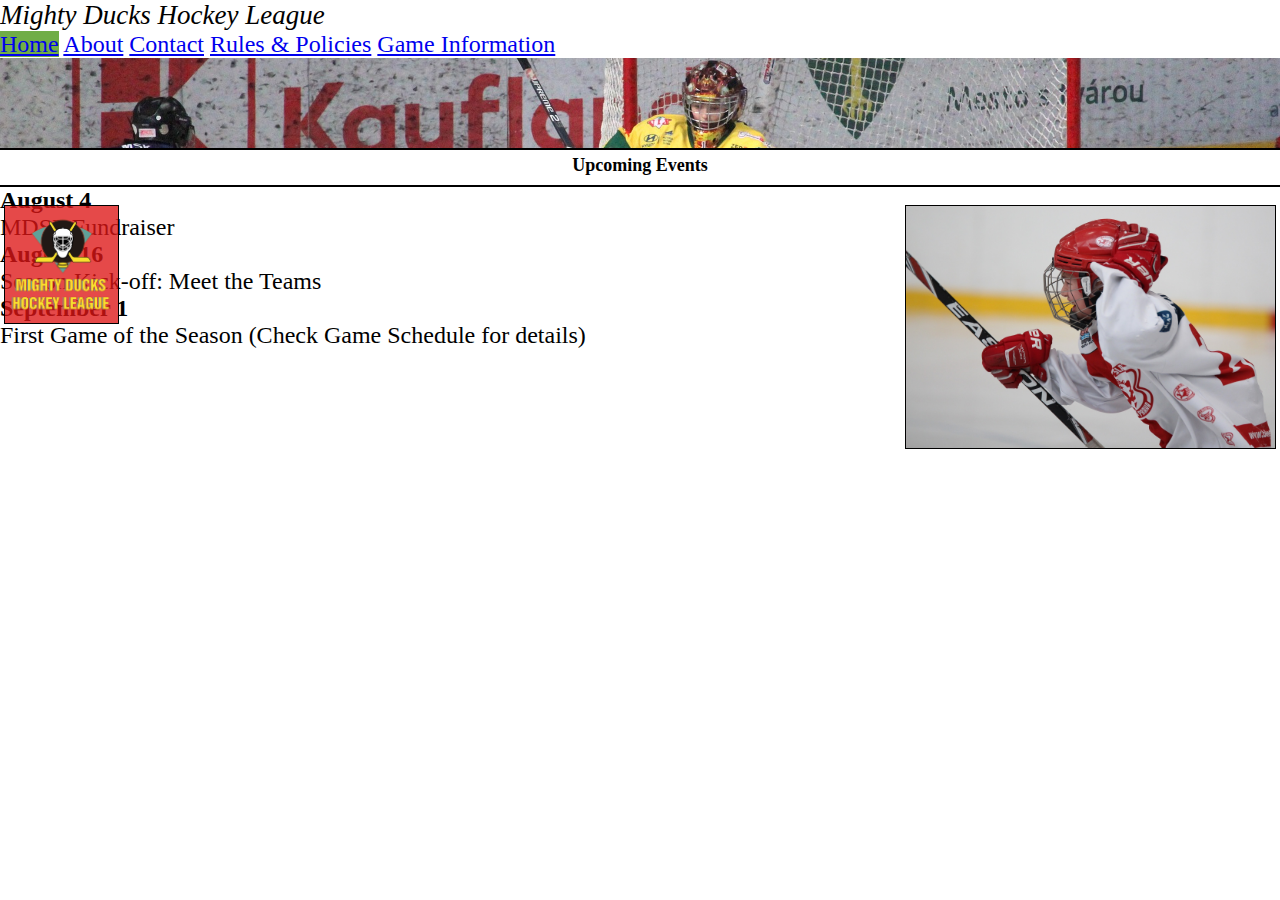
<file: index.html>
<!DOCTYPE html>
<html lang="en">

<head>
    <meta charset="UTF-8">
    <meta http-equiv="X-UA-Compatible" content="IE=edge">
    <meta name="viewport" content="width=device-width, initial-scale=1.0">
    <link rel="shortcut icon" href="./assets/main-logo.png" type="image/x-icon">
    <link rel="stylesheet" href="styles/main.css">
    <title>Home</title>
</head>

<body>
    <header>
        <h1>Mighty Ducks Hockey League</h1>
        <nav>
            <a href="#top" id="button-active-page">Home</a>
            <a href="./about.html">About</a>
            <a href="./contact.html">Contact</a>
            <a href="./rules.html">Rules & Policies</a>
            <a href="./game_info.html">Game Information</a>
        </nav>
        <figure>
            <!-- CSS - Background image for the header -->
        </figure>
        <h2>Upcoming Events</h2>
    </header>
    <main>
        <aside>
            <img class="main-logo" src="./assets/main-logo.png" alt="Mighty Ducks Logo">
        </aside>
        <div class="centered-text-column">
            <article>
                <h3 class="italic">August 4</h3>
                <p>MDSL Fundraiser</p>
            </article>

            <article>
                <h3 class="italic">August 16</h3>
                <p>Season Kick-off: Meet the Teams</p>
            </article>

            <article>
                <h3 class="italic">September 1</h3>
                <p>First Game of the Season (Check Game Schedule for details)</p>
            </article>
        </div>
        <aside>
            <img class="image-right-aside" src="./assets/hockey-player-1.jpg" alt="Mighty Ducks Hockey Player">
        </aside>
    </main>
</body>

</html>
</file>
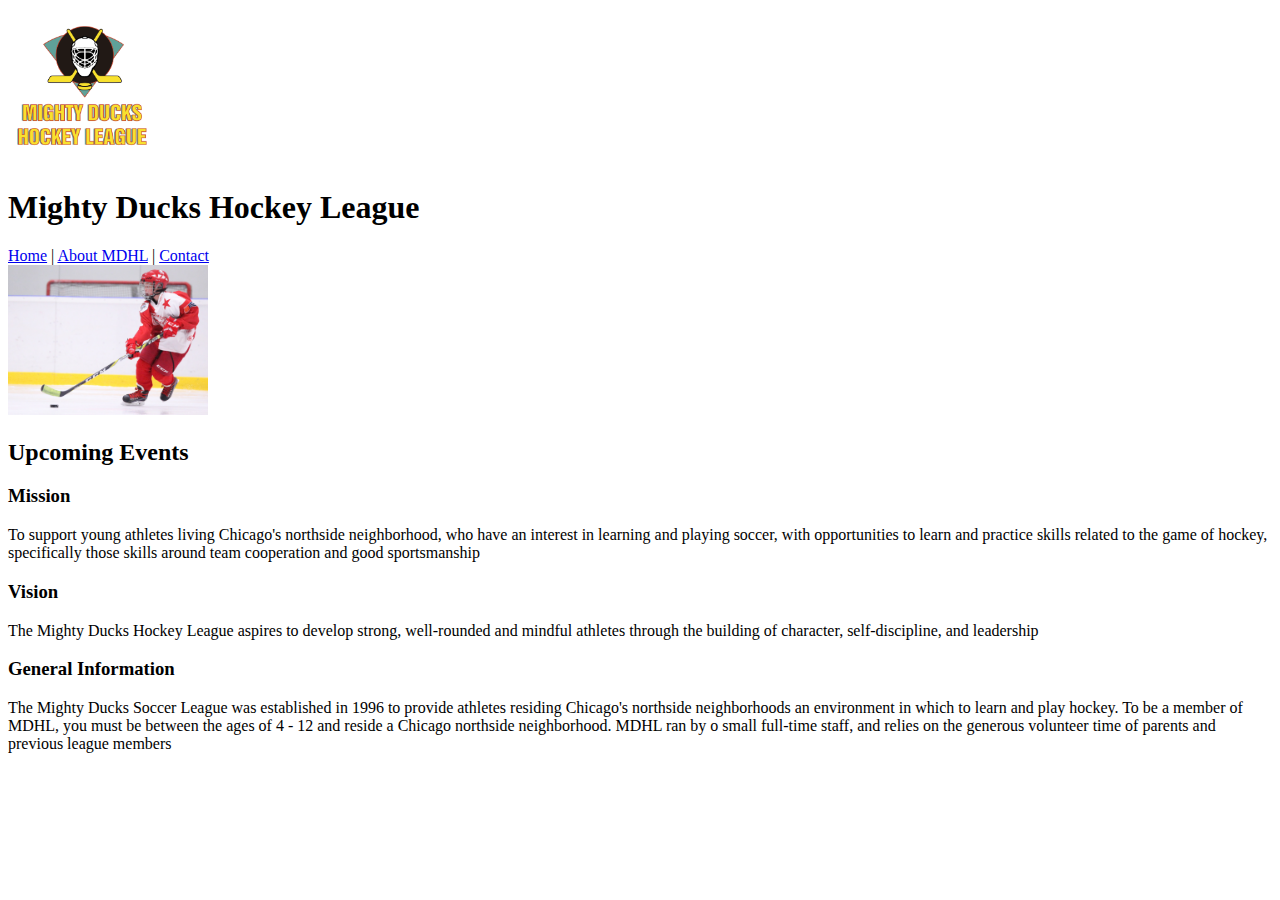
<file: about.html>
<!DOCTYPE html>
<html lang="en">

<head>
    <meta charset="UTF-8">
    <meta http-equiv="X-UA-Compatible" content="IE=edge">
    <meta name="viewport" content="width=device-width, initial-scale=1.0">
    <link rel="shortcut icon" href="./assets/logo-mighty-ducks.png" type="image/x-icon">
    <title>About MDHL</title>
</head>

<body>
    <header>
        <img src="./assets/logo-mighty-ducks.png" alt="Mighty Ducks Logo" width="150">
        <h1>Mighty Ducks Hockey League</h1>

        <nav>
            <div>
                <a href="./index.html">Home</a> |
                <a href="#">About MDHL</a> |
                <a href="./contact.html">Contact</a>
            </div>
        </nav>
    </header>

    <main>
        <section>
            <img src="./assets/hockey-player-2.jpg" alt="Mighty Ducks Hockey Player" width="200">

            <h2>Upcoming Events</h2>

            <article>
                <h3>Mission</h3>
                <p>To support young athletes living Chicago's northside neighborhood, who have an interest in
                    learning and playing soccer, with opportunities to learn and practice skills related to the game of
                    hockey, specifically those skills around team cooperation and good sportsmanship</p>
            </article>

            <article>
                <h3>Vision</h3>
                <p>The Mighty Ducks Hockey League aspires to develop strong, well-rounded and mindful athletes
                    through the building of character, self-discipline, and leadership</p>
            </article>

            <article>
                <h3>General Information</h3>
                <p>The Mighty Ducks Soccer League was established in 1996 to provide athletes residing
                    Chicago's northside neighborhoods an environment in which to learn and play hockey. To be a
                    member of MDHL, you must be between the ages of 4 - 12 and reside a Chicago northside
                    neighborhood. MDHL ran by o small full-time staff, and relies on the generous volunteer time of
                    parents and previous league members</p>
            </article>
        </section>
    </main>
</body>

</html>
</file>
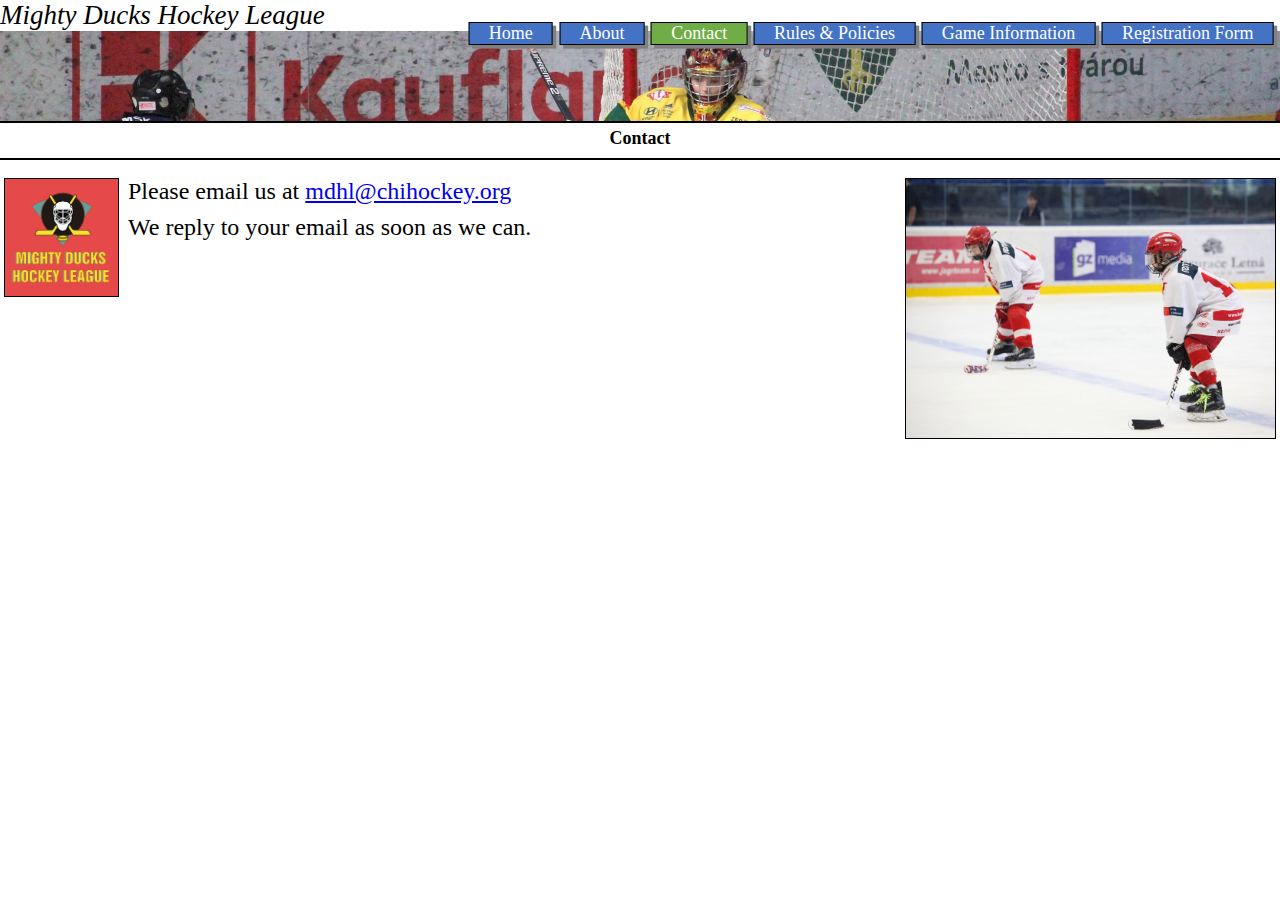
<file: contact.html>
<!DOCTYPE html>
<html lang="en">

<head>
    <meta charset="UTF-8">
    <meta http-equiv="X-UA-Compatible" content="IE=edge">
    <meta name="viewport" content="width=device-width, initial-scale=1.0">
    <link rel="shortcut icon" href="./assets/main-logo.png" type="image/x-icon">
    <link rel="stylesheet" href="styles/main.css">
    <title>Contact</title>
</head>

<body>
    <header>
        <section>
            <h1>Mighty Ducks Hockey League</h1>
            <nav>
                <a href="./index.html">Home</a>
                <a href="./about.html">About</a>
                <a href="#top" id="button-active-page">Contact</a>
                <a href="./rules.html">Rules & Policies</a>
                <a href="./game_info.html">Game Information</a>
                <a href="./registration.html">Registration Form</a>
            </nav>
        </section>
        <figure>
            <!-- CSS - Background image for the header -->
        </figure>
        <h2>Contact</h2>
    </header>
    <main>
        <aside>
            <img class="main-logo" src="./assets/main-logo.png" alt="Mighty Ducks Logo">
        </aside>
        <div class="main-section-between-images">
            <div class="main-article-contact">
                <p>Please email us at <a href="mailto:mdhl@chihockey.org">mdhl@chihockey.org</a></p>
                <p>We reply to your email as soon as we can.</p>
            </div>
        </div>
        <aside>
            <img class="image-right-aside" src="./assets/hockey-player-3.jpg" alt="Mighty Ducks Hockey Player">
        </aside>
    </main>
</body>

</html>
</file>
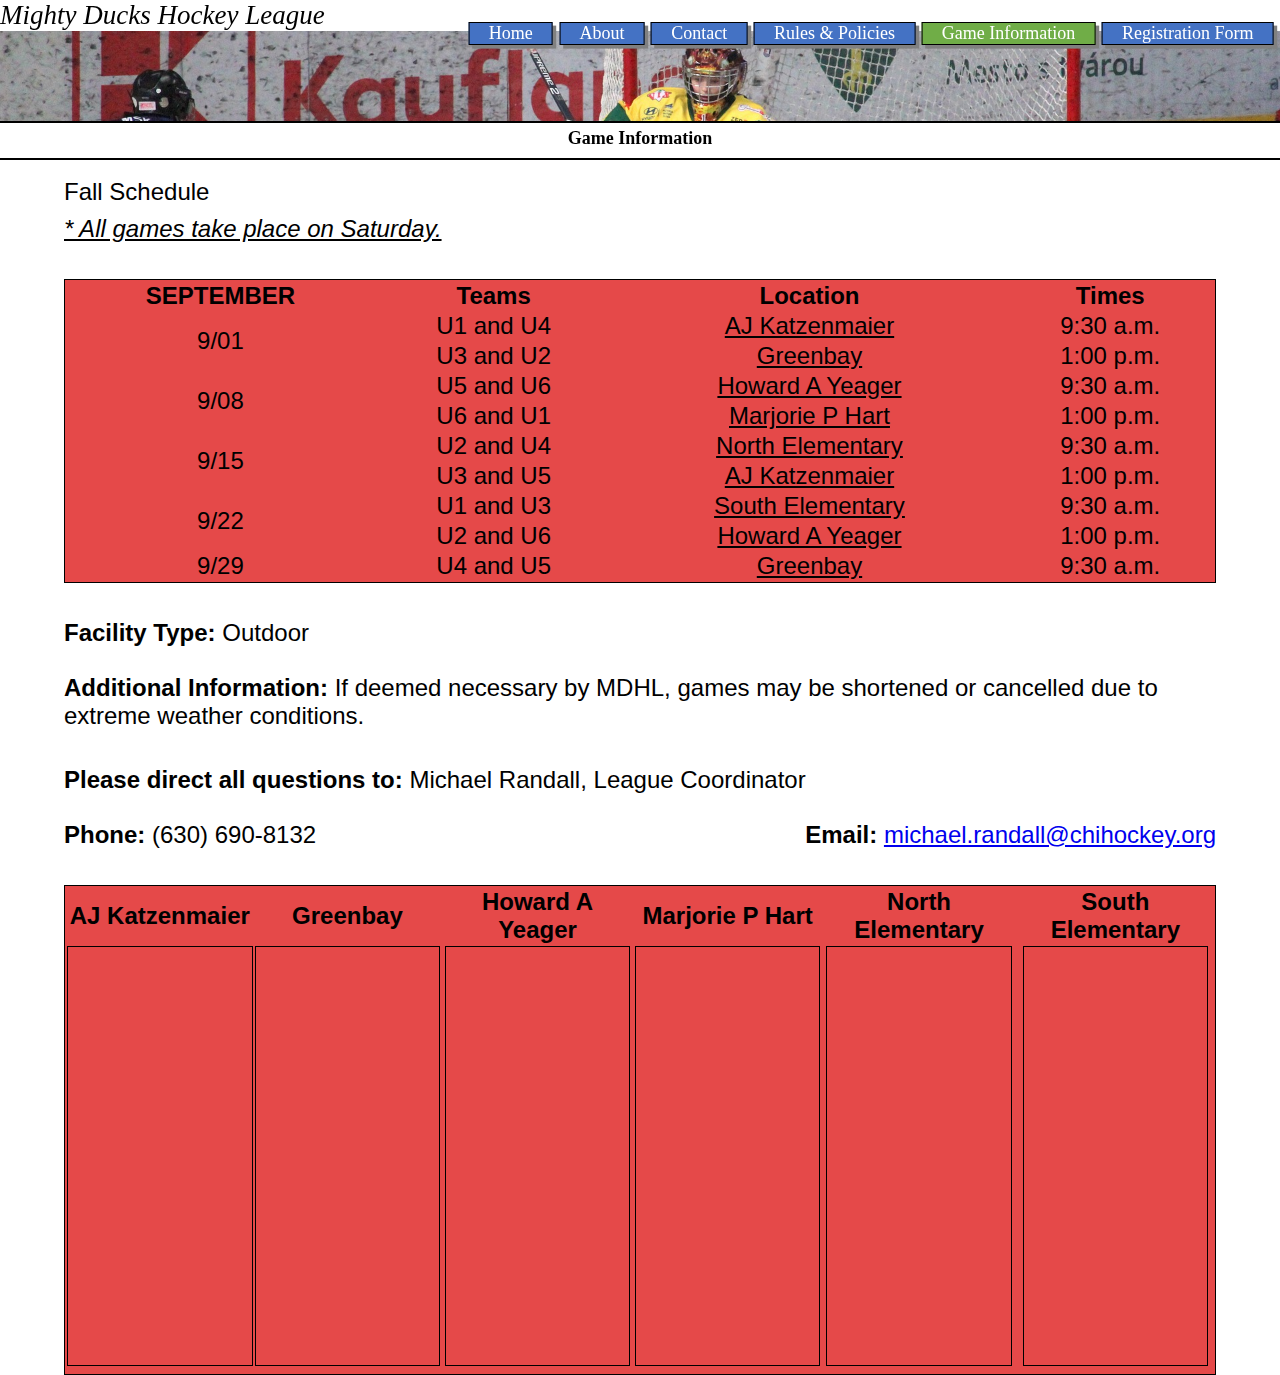
<file: game-info.html>
<!DOCTYPE html>
<html lang="en">

<head>
    <meta charset="UTF-8">
    <meta http-equiv="X-UA-Compatible" content="IE=edge">
    <meta name="viewport" content="width=device-width, initial-scale=1.0">
    <link rel="shortcut icon" href="./assets/main-logo.png" type="image/x-icon">
    <link rel="stylesheet" href="styles/main.css">
    <title>Game Information</title>
</head>

<body>
    <header>
        <section>
            <h1>Mighty Ducks Hockey League</h1>
            <nav>
                <a href="./index.html">Home</a>
                <a href="./about.html">About</a>
                <a href="./contact.html">Contact</a>
                <a href="./rules.html">Rules & Policies</a>
                <a href="#top" id="button-active-page">Game Information</a>
                <a href="./registration.html">Registration Form</a>
            </nav>
        </section>
        <figure>
            <!-- CSS - Background image for the header -->
        </figure>
        <h2>Game Information</h2>
    </header>

    <main>
        <div class="main-section-full-width">
            <dl class="table-upper-note">
                <dt>Fall Schedule</dt>
                <dd>* All games take place on Saturday.</dd>
            </dl>
            <table>
                <thead>
                    <tr>
                        <th>SEPTEMBER</th>
                        <th>Teams</th>
                        <th>Location</th>
                        <th>Times</th>
                    </tr>
                </thead>
                <tbody>
                    <tr>
                        <td rowspan="2">9/01</td>
                        <td>U1 and U4</td>
                        <td><a href="#aj-katzenmaier-map">AJ Katzenmaier</a></td>
                        <td>9:30 a.m.</td>
                    </tr>
                    <tr>
                        <td>U3 and U2</td>
                        <td><a href="#greenbay-map">Greenbay</a></td>
                        <td>1:00 p.m.</td>
                    </tr>
                    <tr>
                        <td rowspan="2">9/08</td>
                        <td>U5 and U6</td>
                        <td><a href="#howard-a-yeager-map">Howard A Yeager</a></td>
                        <td>9:30 a.m.</td>
                    </tr>
                    <tr>
                        <td>U6 and U1</td>
                        <td><a href="#marjorie-p-hart-map">Marjorie P Hart</a></td>
                        <td>1:00 p.m.</td>
                    </tr>
                    <tr>
                        <td rowspan="2">9/15</td>
                        <td>U2 and U4</td>
                        <td><a href="#north-elementary-map">North Elementary</a></td>
                        <td>9:30 a.m.</td>
                    </tr>
                    <tr>
                        <td>U3 and U5</td>
                        <td><a href="#aj-katzenmaier-map">AJ Katzenmaier</a></td>
                        <td>1:00 p.m.</td>
                    </tr>
                    <tr>
                        <td rowspan="2">9/22</td>
                        <td>U1 and U3</td>
                        <td><a href="#south-elementary-map">South Elementary</a></td>
                        <td>9:30 a.m.</td>
                    </tr>
                    <tr>
                        <td>U2 and U6</td>
                        <td><a href="#howard-a-yeager-map">Howard A Yeager</a></td>
                        <td>1:00 p.m.</td>
                    </tr>
                    <tr>
                        <td>9/29</td>
                        <td>U4 and U5</td>
                        <td><a href="#greenbay-map">Greenbay</a></td>
                        <td>9:30 a.m.</td>
                    </tr>
                </tbody>
            </table>
            <div class="table-lower-note">
                <p><b>Facility Type: </b>Outdoor</p>
                <p><b>Additional Information: </b>If deemed necessary by MDHL, games may be shortened or cancelled due
                    to extreme weather conditions.</p>
            </div>
            <div class="table-lower-note">
                <p><b>Please direct all questions to: </b>Michael Randall, League Coordinator</p>
                <div class="table-lower-note-contact">
                    <p><b>Phone: </b>(630) 690-8132</p>
                    <p><b>Email: </b><a href="mailto:michael.randall@chihockey.org">michael.randall@chihockey.org</a>
                    </p>
                </div>
            </div>
            <table class="table-location-map">
                <thead>
                    <tr>
                        <th>AJ Katzenmaier</th>
                        <th>Greenbay</th>
                        <th>Howard A Yeager</th>
                        <th>Marjorie P Hart</th>
                        <th>North Elementary</th>
                        <th>South Elementary</th>
                    </tr>
                </thead>
                <tbody>
                    <tr>
                        <td id="aj-katzenmaier-map"><iframe
                                src="https://www.google.com/maps/embed?pb=!1m14!1m8!1m3!1d11799.122572613156!2d-87.8628046!3d42.3258772!3m2!1i1024!2i768!4f13.1!3m3!1m2!1s0x880f932fbc6ba7cd%3A0xcf2bbe275c6da815!2sAJ%20Katzenmaier%20Academy!5e0!3m2!1sen!2sar!4v1676541360244!5m2!1sen!2sar"
                                allowfullscreen="" loading="lazy" referrerpolicy="no-referrer-when-downgrade"></iframe>
                        </td>
                        <td id="greenbay-map"><iframe
                                src="https://www.google.com/maps/embed?pb=!1m18!1m12!1m3!1d11800.061527515445!2d-87.88639247417449!3d42.320870673877906!2m3!1f0!2f0!3f0!3m2!1i1024!2i768!4f13.1!3m3!1m2!1s0x880f933bce5af881%3A0x740a7a7d548adce1!2sGreen%20Bay%20School%20(Pre-K)!5e0!3m2!1sen!2sar!4v1676541577232!5m2!1sen!2sar"
                                allowfullscreen="" loading="lazy" referrerpolicy="no-referrer-when-downgrade"></iframe>
                        </td>
                        <td id="howard-a-yeager-map"><iframe
                                src="https://www.google.com/maps/embed?pb=!1m18!1m12!1m3!1d11800.46286864243!2d-87.86783931652228!3d42.31873056848062!2m3!1f0!2f0!3f0!3m2!1i1024!2i768!4f13.1!3m3!1m2!1s0x880feccac26b07c5%3A0x8b51fa5d6efe771a!2sHoward%20A.%20Yeager%20School%20(PREK-K)!5e0!3m2!1sen!2sar!4v1676541886556!5m2!1sen!2sar"
                                allowfullscreen="" loading="lazy" referrerpolicy="no-referrer-when-downgrade"></iframe>
                        </td>
                        <td id="marjorie-p-hart-map"><iframe
                                src="https://www.google.com/maps/embed?pb=!1m14!1m8!1m3!1d11798.878466491737!2d-87.8456879!3d42.3271787!3m2!1i1024!2i768!4f13.1!3m3!1m2!1s0x880fecd0628e1bb5%3A0x9a4d5f9aafd42e02!2sMarjorie%20P%20Hart%20School!5e0!3m2!1ses-419!2sar!4v1676583787370!5m2!1sen!2sar"
                                allowfullscreen="" loading="lazy" referrerpolicy="no-referrer-when-downgrade"></iframe>
                        </td>
                        <td id="north-elementary-map"><iframe
                                src="https://www.google.com/maps/embed?pb=!1m18!1m12!1m3!1d11799.700762604109!2d-87.8739845752716!3d42.32279433635388!2m3!1f0!2f0!3f0!3m2!1i1024!2i768!4f13.1!3m3!1m2!1s0x880fecd3085aa3bd%3A0x54f2728b0f77d756!2sNorth%20Chicago%20Community%20High%20School!5e0!3m2!1sen!2sar!4v1676542013698!5m2!1sen!2sar"
                                allowfullscreen="" loading="lazy" referrerpolicy="no-referrer-when-downgrade"></iframe>
                        </td>
                        <td id="south-elementary-map"><iframe
                                src="https://www.google.com/maps/embed?pb=!1m18!1m12!1m3!1d23603.339146783765!2d-87.86579346225322!3d42.31229542531584!2m3!1f0!2f0!3f0!3m2!1i1024!2i768!4f13.1!3m3!1m2!1s0x880feccac2135a21%3A0x8ce88e90b96bbec1!2sSouth%20Elementary%20School%20(K-5)!5e0!3m2!1sen!2sar!4v1676542044002!5m2!1sen!2sar"
                                allowfullscreen="" loading="lazy" referrerpolicy="no-referrer-when-downgrade"></iframe>
                        </td>
                    </tr>
                </tbody>
            </table>
        </div>
    </main>
</body>

</html>
</file>
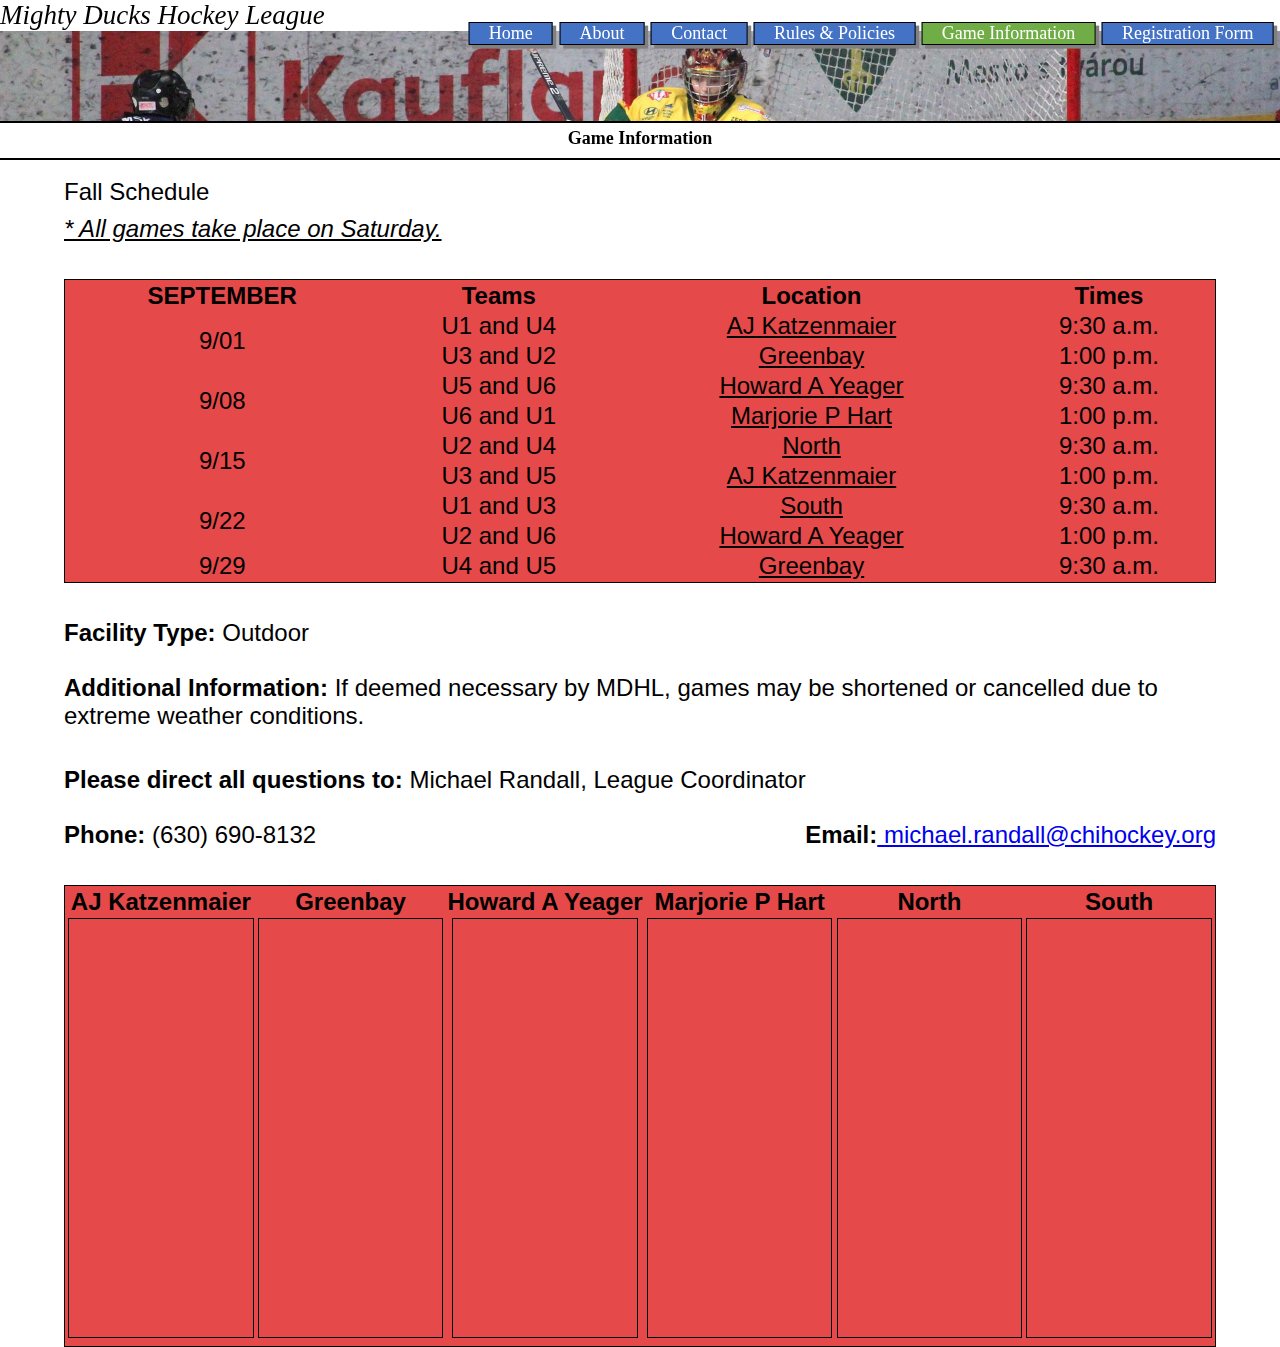
<file: game_info.html>
<!DOCTYPE html>
<html lang="en">

<head>
    <meta charset="UTF-8">
    <meta http-equiv="X-UA-Compatible" content="IE=edge">
    <meta name="viewport" content="width=device-width, initial-scale=1.0">
    <link rel="shortcut icon" href="./assets/main-logo.png" type="image/x-icon">
    <link rel="stylesheet" href="styles/main.css">
    <title>Game Information</title>
</head>

<body>
    <header>
        <section>
            <h1>Mighty Ducks Hockey League</h1>
            <nav>
                <a href="./index.html">Home</a>
                <a href="./about.html">About</a>
                <a href="./contact.html">Contact</a>
                <a href="./rules.html">Rules & Policies</a>
                <a href="#top" id="button-active-page">Game Information</a>
                <a href="./registration.html">Registration Form</a>
            </nav>
        </section>
        <figure>
            <!-- CSS - Background image for the header -->
        </figure>
        <h2>Game Information</h2>
    </header>

    <main>
        <div class="main-section-full-width">
            <dl class="table-upper-note">
                <dt>Fall Schedule</dt>
                <dd>* All games take place on Saturday.</dd>
            </dl>
            <table>
                <thead>
                    <tr>
                        <th>SEPTEMBER</th>
                        <th>Teams</th>
                        <th>Location</th>
                        <th>Times</th>
                    </tr>
                </thead>
                <tbody>
                    <tr>
                        <td rowspan="2">9/01</td>
                        <td>U1 and U4</td>
                        <td><a href="#aj-katzenmaier-map">AJ Katzenmaier</a></td>
                        <td>9:30 a.m.</td>
                    </tr>
                    <tr>
                        <td>U3 and U2</td>
                        <td><a href="#greenbay-map">Greenbay</a></td>
                        <td>1:00 p.m.</td>
                    </tr>
                    <tr>
                        <td rowspan="2">9/08</td>
                        <td>U5 and U6</td>
                        <td><a href="#howard-a-yeager-map">Howard A Yeager</a></td>
                        <td>9:30 a.m.</td>
                    </tr>
                    <tr>
                        <td>U6 and U1</td>
                        <td><a href="#marjorie-p-hart-map">Marjorie P Hart</a></td>
                        <td>1:00 p.m.</td>
                    </tr>
                    <tr>
                        <td rowspan="2">9/15</td>
                        <td>U2 and U4</td>
                        <td><a href="#north-map">North</a></td>
                        <td>9:30 a.m.</td>
                    </tr>
                    <tr>
                        <td>U3 and U5</td>
                        <td><a href="#aj-katzenmaier-map">AJ Katzenmaier</a></td>
                        <td>1:00 p.m.</td>
                    </tr>
                    <tr>
                        <td rowspan="2">9/22</td>
                        <td>U1 and U3</td>
                        <td><a href="#south-map">South</a></td>
                        <td>9:30 a.m.</td>
                    </tr>
                    <tr>
                        <td>U2 and U6</td>
                        <td><a href="#howard-a-yeager-map">Howard A Yeager</a></td>
                        <td>1:00 p.m.</td>
                    </tr>
                    <tr>
                        <td>9/29</td>
                        <td>U4 and U5</td>
                        <td><a href="#greenbay-map">Greenbay</a></td>
                        <td>9:30 a.m.</td>
                    </tr>
                </tbody>
            </table>
            <div class="table-lower-note">
                <p><b>Facility Type:</b> Outdoor</p>
                <p><b>Additional Information:</b> If deemed necessary by MDHL, games may be shortened or cancelled due
                    to extreme weather conditions.</p>
            </div>
            <div class="table-lower-note">
                <p><b>Please direct all questions to:</b> Michael Randall, League Coordinator</p>
                <div class="table-lower-note-contact">
                    <p><b>Phone:</b> (630) 690-8132</p>
                    <p><b>Email:</b><a href="mailto:michael.randall@chihockey.org"> michael.randall@chihockey.org</a>
                    </p>
                </div>
            </div>
            <table>
                <thead>
                    <tr>
                        <th>AJ Katzenmaier</th>
                        <th>Greenbay</th>
                        <th>Howard A Yeager</th>
                        <th>Marjorie P Hart</th>
                        <th>North</th>
                        <th>South</th>
                    </tr>
                </thead>
                <tbody>
                    <tr>
                        <td id="aj-katzenmaier-map"><iframe
                                src="https://www.google.com/maps/embed?pb=!1m14!1m8!1m3!1d11799.122572613156!2d-87.8628046!3d42.3258772!3m2!1i1024!2i768!4f13.1!3m3!1m2!1s0x880f932fbc6ba7cd%3A0xcf2bbe275c6da815!2sAJ%20Katzenmaier%20Academy!5e0!3m2!1ses-419!2sar!4v1676541360244!5m2!1ses-419!2sar"
                                allowfullscreen="" loading="lazy" referrerpolicy="no-referrer-when-downgrade"></iframe>
                        </td>
                        <td id="greenbay-map"><iframe
                                src="https://www.google.com/maps/embed?pb=!1m18!1m12!1m3!1d11800.061527515445!2d-87.88639247417449!3d42.320870673877906!2m3!1f0!2f0!3f0!3m2!1i1024!2i768!4f13.1!3m3!1m2!1s0x880f933bce5af881%3A0x740a7a7d548adce1!2sGreen%20Bay%20School%20(Pre-K)!5e0!3m2!1ses-419!2sar!4v1676541577232!5m2!1ses-419!2sar"
                                allowfullscreen="" loading="lazy" referrerpolicy="no-referrer-when-downgrade"></iframe>
                        </td>
                        <td id="howard-a-yeager-map"><iframe
                                src="https://www.google.com/maps/embed?pb=!1m18!1m12!1m3!1d11800.46286864243!2d-87.86783931652228!3d42.31873056848062!2m3!1f0!2f0!3f0!3m2!1i1024!2i768!4f13.1!3m3!1m2!1s0x880feccac26b07c5%3A0x8b51fa5d6efe771a!2sHoward%20A.%20Yeager%20School%20(PREK-K)!5e0!3m2!1ses-419!2sar!4v1676541886556!5m2!1ses-419!2sar"
                                allowfullscreen="" loading="lazy" referrerpolicy="no-referrer-when-downgrade"></iframe>
                        </td>
                        <td id="marjorie-p-hart-map"><iframe
                                src="https://www.google.com/maps/embed?pb=!1m18!1m12!1m3!1d189377.6969355607!2d-87.88591208097793!3d42.1283156086342!2m3!1f0!2f0!3f0!3m2!1i1024!2i768!4f13.1!3m3!1m2!1s0x880fd30f2637f9d7%3A0xdbff5d5dfcfcfa35!2sMarjorie%20P%20Hart%20Elementary!5e0!3m2!1ses-419!2sar!4v1676541973249!5m2!1ses-419!2sar"
                                allowfullscreen="" loading="lazy" referrerpolicy="no-referrer-when-downgrade"></iframe>
                        </td>
                        <td id="north-map"><iframe
                                src="https://www.google.com/maps/embed?pb=!1m18!1m12!1m3!1d11799.700762604109!2d-87.8739845752716!3d42.32279433635388!2m3!1f0!2f0!3f0!3m2!1i1024!2i768!4f13.1!3m3!1m2!1s0x880fecd3085aa3bd%3A0x54f2728b0f77d756!2sNorth%20Chicago%20Community%20High%20School!5e0!3m2!1ses-419!2sar!4v1676542013698!5m2!1ses-419!2sar"
                                allowfullscreen="" loading="lazy" referrerpolicy="no-referrer-when-downgrade"></iframe>
                        </td>
                        <td id="south-map"><iframe
                                src="https://www.google.com/maps/embed?pb=!1m18!1m12!1m3!1d23603.339146783765!2d-87.86579346225322!3d42.31229542531584!2m3!1f0!2f0!3f0!3m2!1i1024!2i768!4f13.1!3m3!1m2!1s0x880feccac2135a21%3A0x8ce88e90b96bbec1!2sSouth%20Elementary%20School%20(K-5)!5e0!3m2!1ses-419!2sar!4v1676542044002!5m2!1ses-419!2sar"
                                allowfullscreen="" loading="lazy" referrerpolicy="no-referrer-when-downgrade"></iframe>
                        </td>
                    </tr>
                </tbody>
        </div>
    </main>
</body>

</html>
</file>
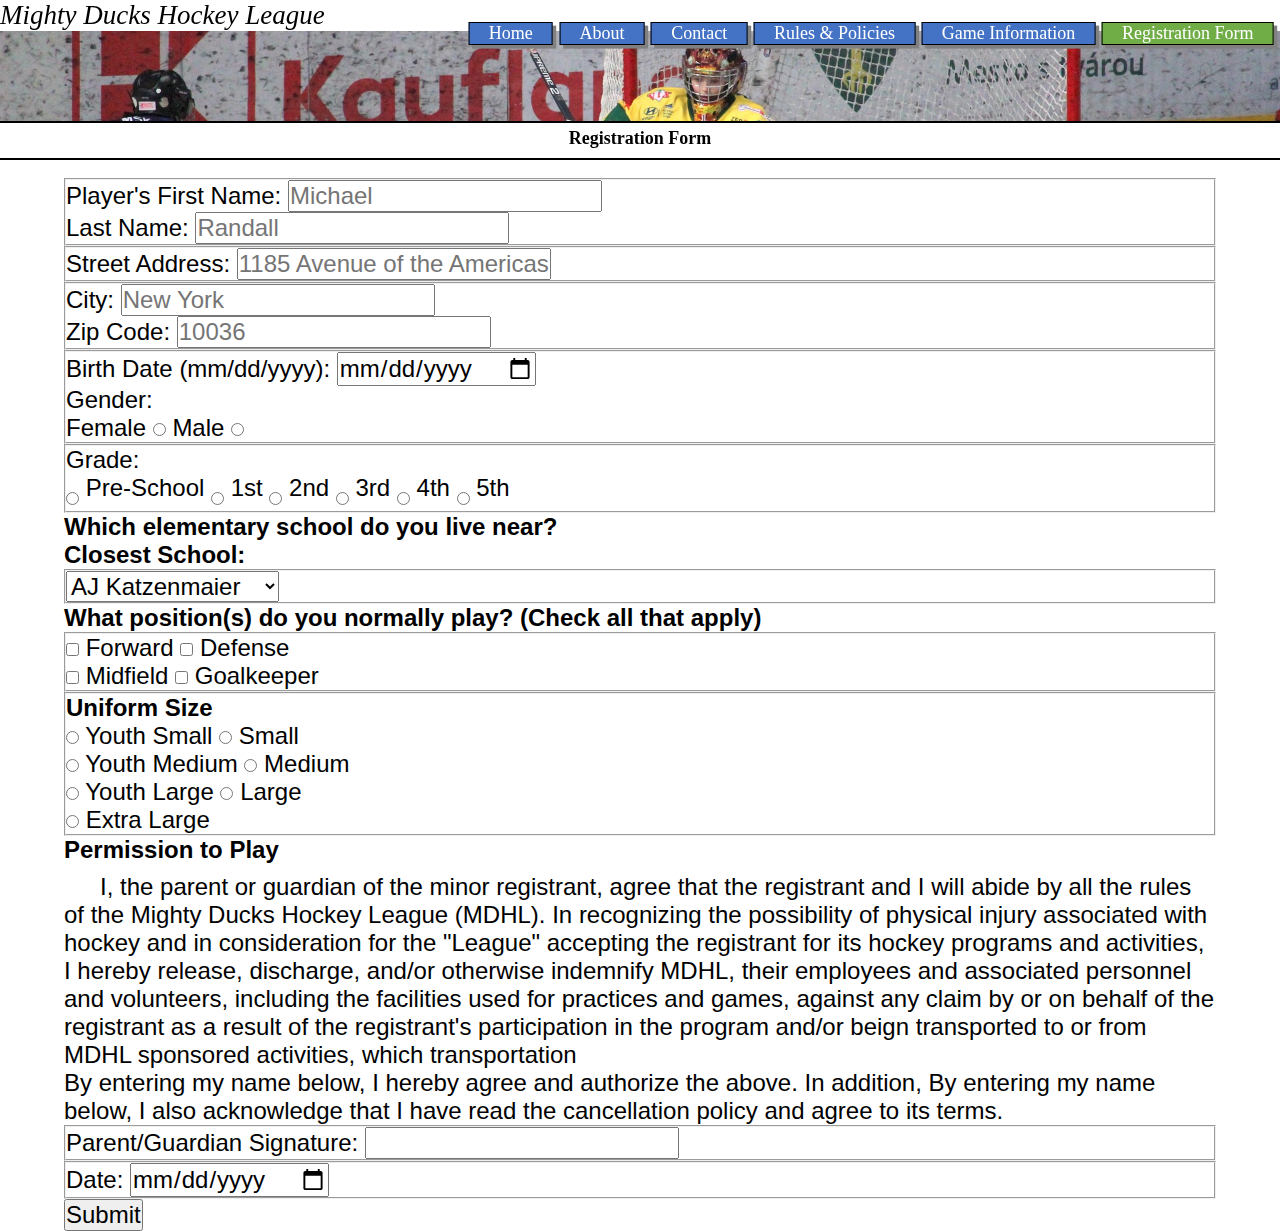
<file: registration.html>
<!DOCTYPE html>
<html lang="en">

<head>
    <meta charset="UTF-8">
    <meta http-equiv="X-UA-Compatible" content="IE=edge">
    <meta name="viewport" content="width=device-width, initial-scale=1.0">
    <link rel="shortcut icon" href="./assets/main-logo.png" type="image/x-icon">
    <link rel="stylesheet" href="styles/main.css">
    <title>Registration Form</title>
</head>

<body>
    <header>
        <section>
            <h1>Mighty Ducks Hockey League</h1>
            <nav>
                <a href="./index.html">Home</a>
                <a href="./about.html">About</a>
                <a href="./contact.html">Contact</a>
                <a href="./rules.html">Rules & Policies</a>
                <a href="./game-info.html">Game Information</a>
                <a href="#top" id="button-active-page">Registration Form</a>
            </nav>
        </section>
        <figure>
            <!-- CSS - Background image for the header -->
        </figure>
        <h2>Registration Form</h2>
    </header>
    <main>
        <div class="main-section-full-width">
            <form action="./show-data.html" method="get">
                <div>
                    <fieldset class="field-full-name">
                        <div>
                            <label for="form-first-name">Player's First Name:</label>
                            <input type="text" name="first-name" id="form-first-name" placeholder="Michael">
                        </div>
                        <div>
                            <label for="form-last-name">Last Name:</label>
                            <input type="text" name="last-name" id="form-last-name" placeholder="Randall">
                        </div>
                    </fieldset>
                    <fieldset class="field-address">
                        <label for="form-street-adress">Street Address:</label>
                        <input type="text" name="street-adress" id="form-street-adress"
                            placeholder="1185 Avenue of the Americas">
                    </fieldset>
                    <fieldset class="field-city">
                        <div>
                            <label for="form-city">City:</label>
                            <input type="text" name="city" id="form-city" placeholder="New York">
                        </div>
                        <div>
                            <label for="form-zip-code">Zip Code:</label>
                            <input type="text" name="zip-code" id="form-zip-code" placeholder="10036">
                        </div>
                    </fieldset>
                    <fieldset class="field-birth-info">
                        <div>
                            <label for="form-birth-date">Birth Date (mm/dd/yyyy):</label>
                            <input type="date" name="birth-date" id="form-birth-date">
                        </div>
                        <div class="field-gender">
                            <p>Gender:</p>
                            <label>Female</label>
                            <input type="radio" name="gender" value="female">
                            <label>Male</label>
                            <input type="radio" name="gender" value="male">
                        </div>
                    </fieldset>
                    <fieldset class="field-grade">
                        <p>Grade:</p>
                        <input type="radio" name="grade" value="pre-school">
                        <label><sup>Pre-School</sup></label>
                        <input type="radio" name="grade" value="1st">
                        <label><sup>1st</sup></label>
                        <input type="radio" name="grade" value="2nd">
                        <label><sup>2nd</sup></label>
                        <input type="radio" name="grade" value="3rd">
                        <label><sup>3rd</sup></label>
                        <input type="radio" name="grade" value="4th">
                        <label><sup>4th</sup></label>
                        <input type="radio" name="grade" value="5th">
                        <label><sup>5th</sup></label>
                    </fieldset>
                </div>
                <div>
                    <h3>Which elementary school do you live near?</h3>
                    <h4>Closest School:</h4>
                    <fieldset class="field-closest-school">
                        <select name="closest-school" id="form-closest-school">
                            <option value="aj-katzenmaier">AJ Katzenmaier</option>
                            <option value="greenbay">Greenbay</option>
                            <option value="howard-a-yeager">Howard A Yeager</option>
                            <option value="marjorie-p-hart">Marjorie P Hart</option>
                            <option value="north-elementary">North Elementary</option>
                            <option value="south-elementary">South Elementary</option>
                        </select>
                    </fieldset>
                </div>
                <div>
                    <h3>What position(s) do you normally play? (Check all that apply)</h3>
                    <fieldset class="field-positions">
                        <div>
                            <label>
                                <input type="checkbox" name="positions" value="forward">
                                Forward
                            </label>
                            <label>
                                <input type="checkbox" name="positions" value="defense">
                                Defense
                            </label>
                        </div>
                        <div>
                            <label>
                                <input type="checkbox" name="positions" value="midfield">
                                Midfield
                            </label>

                            <label>
                                <input type="checkbox" name="positions" value="goalkeeper">
                                Goalkeeper
                            </label>
                        </div>
                    </fieldset>
                </div>
                <div>
                    <fieldset class="field-uniform-size">
                        <h3>Uniform Size</h3>
                        <div>
                            <label>
                                <input type="radio" name="uniform-size" value="youth-small">
                                Youth Small
                            </label>
                            <label>
                                <input type="radio" name="uniform-size" value="small">
                                Small
                            </label>
                        </div>
                        <div>
                            <label>
                                <input type="radio" name="uniform-size" value="youth-medium">
                                Youth Medium
                            </label>
                            <label>
                                <input type="radio" name="uniform-size" value="medium">
                                Medium
                            </label>
                        </div>
                        <div>
                            <label>
                                <input type="radio" name="uniform-size" value="youth-large">
                                Youth Large
                            </label>
                            <label>
                                <input type="radio" name="uniform-size" value="large">
                                Large
                            </label>
                        </div>
                        <div>
                            <label>
                                <input type="radio" name="uniform-size" value="extra-large">
                                Extra Large
                            </label>

                        </div>
                    </fieldset>
                </div>
                <div class="parent-permission">
                    <article>
                        <h3>Permission to Play</h3>
                        <p>I, the parent or guardian of the minor registrant, agree that the registrant and I will abide
                            by
                            all the rules of the Mighty Ducks Hockey League (MDHL). In recognizing the possibility of
                            physical injury associated with hockey and in consideration for the "League" accepting the
                            registrant for its hockey programs and activities, I hereby release, discharge, and/or
                            otherwise
                            indemnify MDHL, their employees and associated personnel and volunteers, including the
                            facilities used for practices and games, against any claim by or on behalf of the registrant
                            as
                            a result of the registrant's participation in the program and/or beign transported to or
                            from
                            MDHL sponsored activities, which transportation<br>By entering my name below, I hereby agree
                            and authorize
                            the above. In addition, By entering my name below, I also acknowledge that I have read the
                            cancellation
                            policy and agree to its terms.</p>
                    </article>
                    <fieldset class="field-signature">
                        <label for="form-parent-signature">Parent/Guardian Signature:</label>
                        <input type="text" name="parent-signature" id="form-parent-signature">
                    </fieldset>
                    <fieldset class="field-date">
                        <label for="form-date">Date:</label>
                        <input type="date" name="signature-date" id="form-date">
                    </fieldset>
                    <button class="submit">Submit</button>
                </div>
            </form>
        </div>
    </main>
</body>

</html>
</file>
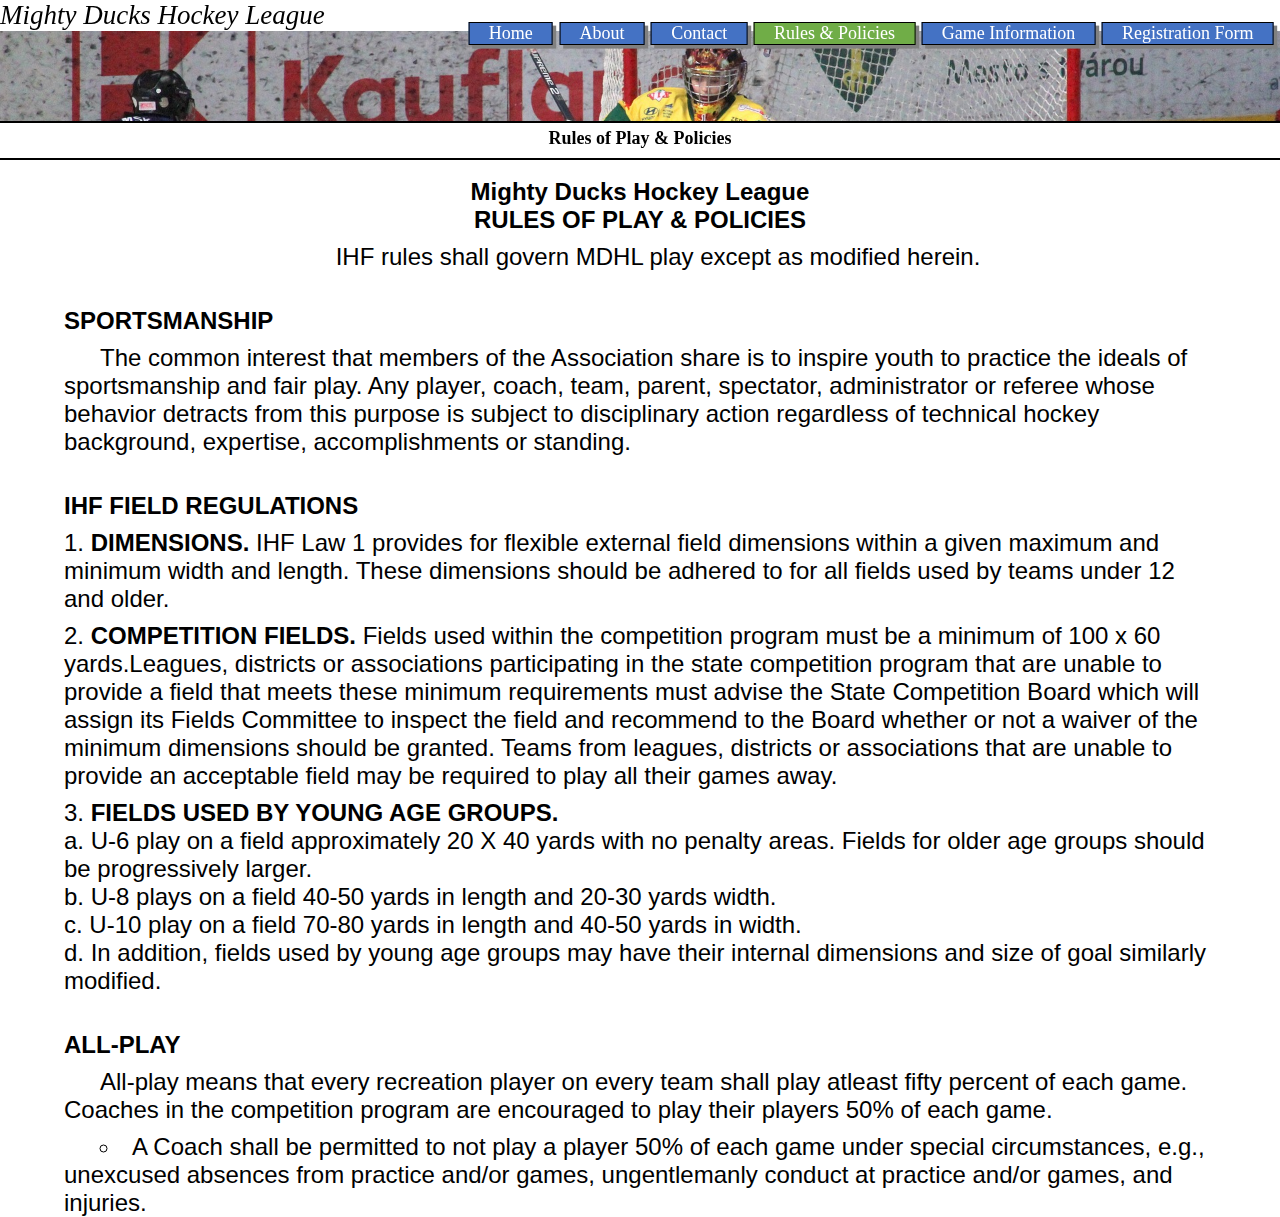
<file: rules.html>
<!DOCTYPE html>
<html lang="en">

<head>
    <meta charset="UTF-8">
    <meta http-equiv="X-UA-Compatible" content="IE=edge">
    <meta name="viewport" content="width=device-width, initial-scale=1.0">
    <link rel="shortcut icon" href="./assets/main-logo.png" type="image/x-icon">
    <link rel="stylesheet" href="styles/main.css">
    <title>Rules & Policies</title>
</head>

<body>
    <header>
        <section>
            <h1>Mighty Ducks Hockey League</h1>
            <nav>
                <a href="./index.html">Home</a>
                <a href="./about.html">About</a>
                <a href="./contact.html">Contact</a>
                <a href="#top" id="button-active-page">Rules & Policies</a>
                <a href="./game_info.html">Game Information</a>
                <a href="./registration.html">Registration Form</a>
            </nav>
        </section>
        <figure>
            <!-- CSS - Background image for the header -->
        </figure>
        <h2>Rules of Play & Policies</h2>
    </header>

    <main>
        <div class="main-section-full-width">
            <article class="rules-subtitle">
                <h3>Mighty Ducks Hockey League <br> RULES OF PLAY & POLICIES</h3>
                <p>IHF rules shall govern MDHL play except as modified herein.</p>
            </article>
            <article>
                <h3>SPORTSMANSHIP</h3>
                <p>The common interest that members of the Association share is to inspire youth to practice the ideals
                    of sportsmanship and fair play. Any player, coach, team, parent, spectator, administrator or referee
                    whose behavior detracts from this purpose is subject to disciplinary action regardless of technical
                    hockey background, expertise, accomplishments or standing.</p>
            </article>
            <article>
                <h3>IHF FIELD REGULATIONS</h3>
                <ol class="number-list">
                    <li>
                        <b>DIMENSIONS.</b> IHF Law 1 provides for flexible external field dimensions within a given
                        maximum
                        and minimum width and length. These dimensions should be adhered to for all fields used by teams
                        under 12 and older.
                    </li>
                    <li>
                        <b>COMPETITION FIELDS.</b> Fields used within the competition program must be a minimum of 100 x
                        60
                        yards.Leagues, districts or associations participating in the state competition program that are
                        unable to provide a field that meets these minimum requirements must advise the State
                        Competition
                        Board which will assign its Fields Committee to inspect the field and recommend to the Board
                        whether
                        or not a waiver of the minimum dimensions should be granted. Teams from leagues, districts or
                        associations that are unable to provide an acceptable field may be required to play all their
                        games
                        away.
                    </li>
                    <li>
                        <b>FIELDS USED BY YOUNG AGE GROUPS.</b>
                        <ol class="alpha-list">
                            <li>U-6 play on a field approximately 20 X 40 yards with no penalty areas. Fields for older
                                age groups should be progressively larger.</li>
                            <li>U-8 plays on a field 40-50 yards in length and 20-30 yards width.</li>
                            <li>U-10 play on a field 70-80 yards in length and 40-50 yards in width.</li>
                            <li>In addition, fields used by young age groups may have their internal dimensions and size
                                of goal similarly modified.</li>
                        </ol>
                    </li>
                </ol>
            </article>
            <article>
                <h3>ALL-PLAY</h3>
                <p>All-play means that every recreation player on every team shall play atleast fifty percent of each
                    game.
                    Coaches in the competition program are encouraged to play their players 50% of each game.</p>
                <ul class="circle-list">
                    <li>A Coach shall be permitted to not play a player 50% of each game under special circumstances,
                        e.g., unexcused absences from practice and/or games, ungentlemanly conduct at practice and/or
                        games, and injuries.</li>
                </ul>
            </article>
        </div>
    </main>
</body>

</html>
</file>
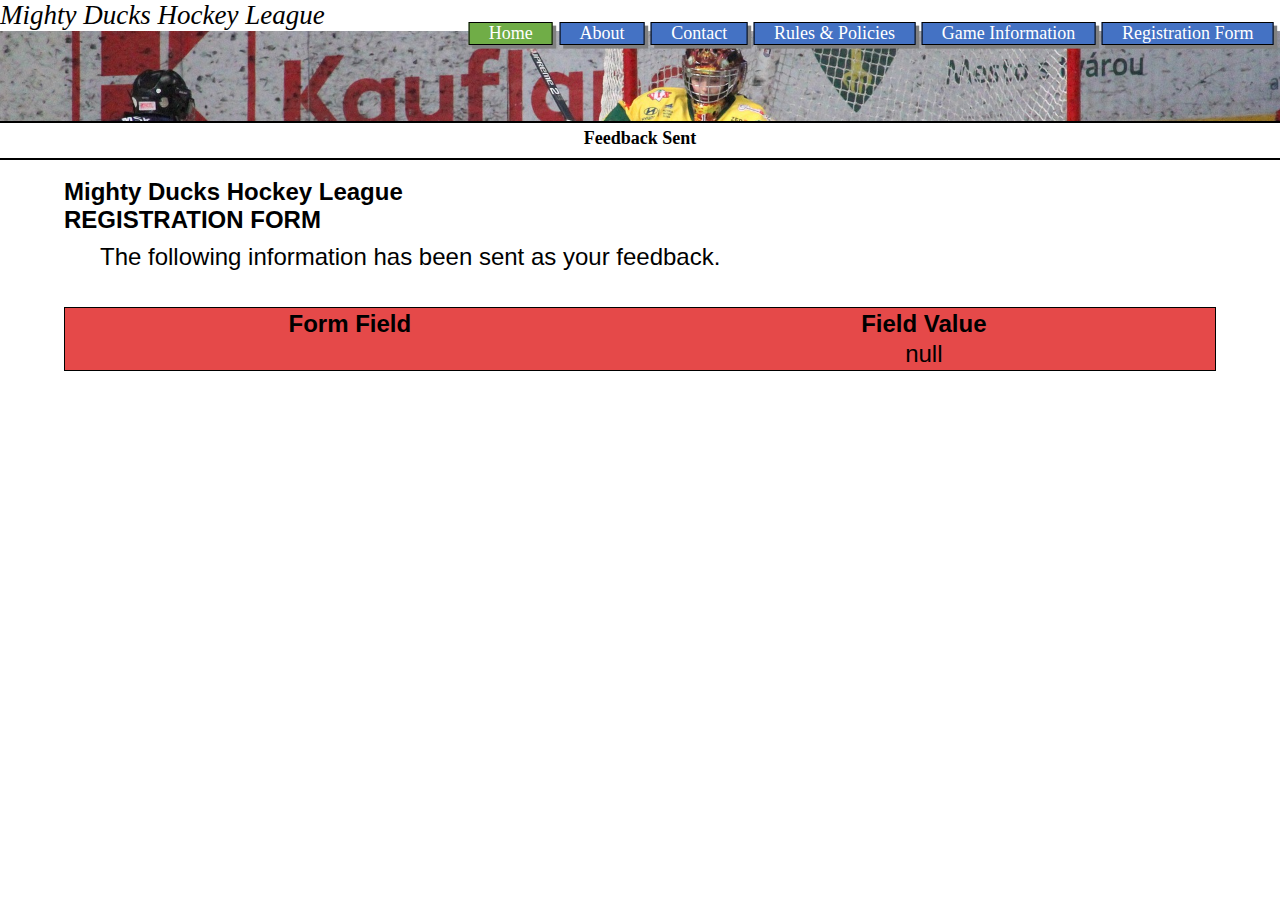
<file: show-data.html>
<html>

<head>
  <meta charset="UTF-8">
  <meta http-equiv="X-UA-Compatible" content="IE=edge">
  <meta name="viewport" content="width=device-width, initial-scale=1.0">
  <link rel="shortcut icon" href="./assets/main-logo.png" type="image/x-icon">
  <link rel="stylesheet" href="styles/main.css">
  <title>Feedback Sent</title>
</head>

<body class="show-data">
  <header>
    <section>
      <h1>Mighty Ducks Hockey League</h1>
      <nav>
        <a href="./index.html" id="button-active-page">Home</a>
        <a href="./about.html">About</a>
        <a href="./contact.html">Contact</a>
        <a href="./rules.html">Rules & Policies</a>
        <a href="./game-info.html">Game Information</a>
        <a href="./registration.html">Registration Form</a>
      </nav>
    </section>
    <figure>
      <!-- CSS - Background image for the header -->
    </figure>
    <h2>Feedback Sent</h2>
  </header>
  <div class="main-section-full-width">
    <article>
      <h3>Mighty Ducks Hockey League <br> REGISTRATION FORM</h3>
      <p>The following information has been sent as your
        feedback.</p>
    </article>

    <table class="show-data">
      <tr>
        <th>Form Field</th>
        <th>Field Value</th>
      </tr>

      <script language="javascript">
        var args = location.search.substr(1).split('&');
        for (var i = 0; i < args.length; ++i) {
          var parts = args[i].split('=');
          if (parts != null) {
            var field = parts[0];
            var value = parts[1];
            if (value == null) {
              value = "null"
            }
            else {
              value = '"' + unescape(value.replace(/\+/g, ' ')) + '"';
            }

            document.writeln('<tr><td align="center">' + field + '</td>');
            document.writeln('<td align="center">' + value + '</td></tr>');
          }
        }
      </script>

      <noscript>
        <tr>
          <td>
            <p>You need to turn on Javascript in your browser.</p>

            <p>In Microsoft Internet Explorer 4 or greater:</p>
            <ul>
              <li>From the "Tools" menu (in IE 4, it's the "View" menu), select "Internet Options".</li>
              <li>Click on the "Security" tab.</li>
              <li>Click on the "Custom Level" button. (In IE 4, select "Custom"
                and then click on "Settings...".)</li>
              <li>Under "Active scripting" make sure "Enable" is selected.</li>
            </ul>

            <p>In Netscape version 4 or greater:</p>
            <ul>
              <li>From the <b>Edit</b> menu, select <b>Preferences</b>.</li>
              <li>In the <b>Category</b> list on the left, click on the word "Advanced".</li>
              <li>In the panel on the right, make sure "Enable JavaScript" is checked.</li>
              <li>Click the <b>OK</b> button.</li>
            </ul>

          </td>
        </tr>
      </noscript>

    </table>
  </div>
</body>

</html>
</file>
<file: styles/main.css>
* {
    padding: 0;
    margin: 0;
    box-sizing: border-box;
    font-family: "Comic Sans MS";
    font-size: 24px;
}

main {
    display: flex;
}

header {
    z-index: 1;
    background-color: white;
    position: sticky;
    top: 0;
}

header section {
    display: flex;
    justify-content: space-between;
}

header figure {
    background-image: url(../assets/header-banner.jpg);
    background-color: black;
    background-size: cover;
    background-position: 0 20%;
    height: 10vh;
}

header section nav {
    display: flex;
    justify-content: end;
    align-items: center;
    flex-wrap: wrap;
    gap: 0.5vw;
    transform: translate(-0.5vw, 2vh);
}

header section nav a {
    max-height: 4vh;
    font-size: 2vh;
    padding: 0 1.5vw 0 1.5vw;
    box-shadow: 0.4vh 0.4vh gray;
    background-color: #4472c4;
    border: 0.2vh solid black;
    color: white;
    text-decoration: none;
}

#button-active-page {
    background-color: #70ad47;
}

h1 {
    font-size: 3vh;
    font-style: italic;
    font-weight: lighter;
}

h2 {
    font-size: 2vh;
    padding: 0.5vh 0 1vh 0;
    border-top: 0.3vh solid;
    border-bottom: 0.3vh solid;
    text-align: center;
}

div.main-section-between-images {
    margin-top: 2vh;
    display: flex;
    flex-direction: column;
    transform: translate(10vw);
    width: 60vw;
    gap: 3vh;
}

div.main-section-between-images article.main-article-upcoming-events h3 {
    font-style: italic;
}

div.main-section-between-images article.main-article-upcoming-events p,
div.main-section-between-images article.main-article-about p,
div.main-section-full-width article p,
div.main-section-full-width article ul.circle-list {
    text-indent: 1.5rem;
}

div.main-section-between-images article.main-article-about,
div.main-section-between-images div.main-article-contact,
div.main-section-full-width article,
div.main-section-full-width dl.table-upper-note,
div.main-section-full-width ol:not(.alpha-list) {
    display: flex;
    flex-direction: column;
    gap: 1vh;
}

div.main-section-between-images article.main-article-upcoming-events p a {
    color: rgba(222, 22, 22, 0.78);
}

div.main-section-full-width * {
    font-family: Arial, Helvetica, sans-serif;
}

div.main-section-full-width {
    margin-top: 2vh;
    display: flex;
    flex-direction: column;
    transform: translate(5vw);
    width: 90vw;
    gap: 4vh;
}

div.main-section-full-width article.rules-subtitle {
    text-align: center;
}

.number-list,
.alpha-list,
.circle-list {
    list-style-position: inside;
}

.alpha-list {
    list-style-type: lower-alpha;
}

.circle-list {
    list-style-type: circle;
}

div.main-section-full-width table {
    text-align: center;
    background-color: rgba(222, 22, 22, 0.78);
    border: 0.2vh solid;
}

div.main-section-full-width table tbody td a {
    text-decoration: underline;
    color: black;
}

div.main-section-full-width dl.table-upper-note dd {
    font-style: italic;
    text-decoration: underline;
}

div.main-section-full-width div.table-lower-note {
    display: flex;
    flex-direction: column;
    gap: 3vh;
}

div.main-section-full-width div.table-lower-note-contact {
    display: flex;
    justify-content: space-between;
}

/* div.main-section-full-width div.table-lower-note-contact p a {
    text-decoration: none;
    color: black;
} */

div.main-section-full-width table tbody tr td iframe {
    width: 14.5vw;
    height: 420px;
    border: 0.2vh solid;
}

img.main-logo {
    margin-top: 2vh;
    background-color: rgba(222, 22, 22, 0.78);
    width: 9vw;
    border: 0.2vh solid;
    position: fixed;
    left: 0.3vw;
}

img.image-right-aside {
    margin-top: 2vh;
    width: 29vw;
    border: 0.2vh solid;
    position: fixed;
    right: 0.3vw;
}

@media screen and (max-width: 768px) {
    div.main-section-between-images {
        margin-top: 0.5vh;
        width: 80vw;
    }

    main aside img {
        visibility: hidden;
    }
}
</file>
